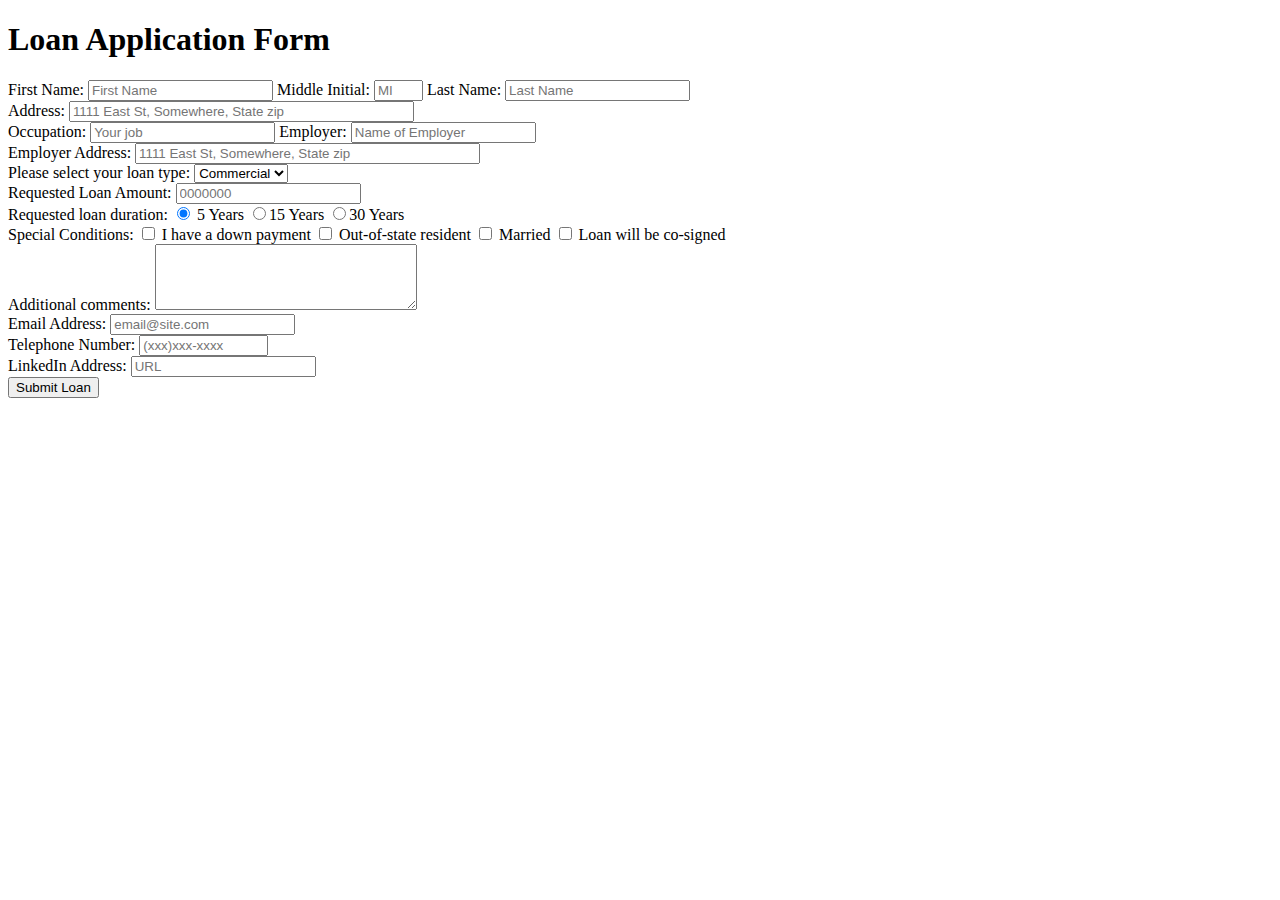
<file: banking-form/index.html>
<!DOCTYPE html>
<html lang="en">
<head>
  <meta charset="UTF-8">
  <link rel="stylesheet" type="text/css" href="">
  <title>Banking Form</title>
</head>
<body>
  <h1>Loan Application Form</h1>
  <form>
    First Name: <input type="text" name="firstname" placeholder="First Name">
    Middle Initial: <input type="text" size="3" name="middleinit" placeholder="MI">
    Last Name: <input type="text" name="lastname" placeholder="Last Name"><br>
    Address: <input type="text" size="40" name="address" placeholder="1111 East St, Somewhere, State zip"><br>
    Occupation: <input type="text" size="20" name="occupation" placeholder="Your job">
    Employer: <input type="text" size="20" name="employername" placeholder="Name of Employer"><br>
    Employer Address: <input type="text" size="40" name="employeraddress" placeholder="1111 East St, Somewhere, State zip"><br>
    
    Please select your loan type:
    <select>
      <option name="commercial" value="commercial">Commercial</option>
      <option name="realestate" value="realestate">Real Estate</option>
      <option name="personal" value="personal">Personal</option>
      <option name="mortgage" value="mortgage">Mortgage</option>
    </select>
    <br>
    Requested Loan Amount: <input type="number" name="loanammount" size="15" placeholder="0000000">
    <br>
    Requested loan duration: <input type="radio" name="loanduration" value="5years" checked="checked"> 5 Years
    <input type="radio" name="loanduration" value="15years">15 Years
    <input type="radio" name="loanduration" value="30years">30 Years<br>
    Special Conditions: 
    <input type="checkbox" name="downpayment" value="downpayment"> I have a down payment
    <input type="checkbox" name="outofstate" value="outofstate"> Out-of-state resident
    <input type="checkbox" name="married" value="married"> Married
    <input type="checkbox" name="cosigned" value="cosigned"> Loan will be co-signed
    <br>
    Additional comments:
    <textarea name="extraText" rows="4" cols="30"></textarea>
    <br>
    Email Address: <input type="email" name="email" placeholder="email@site.com">
    <br>
    Telephone Number: <input type="tel" size="13" placeholder="(xxx)xxx-xxxx">
    <br>
    LinkedIn Address: <input type="url" name="linkedin" placeholder="URL"><br>
    <input type="submit" value="Submit Loan">

  </form>    
</body>
</html>
</file>
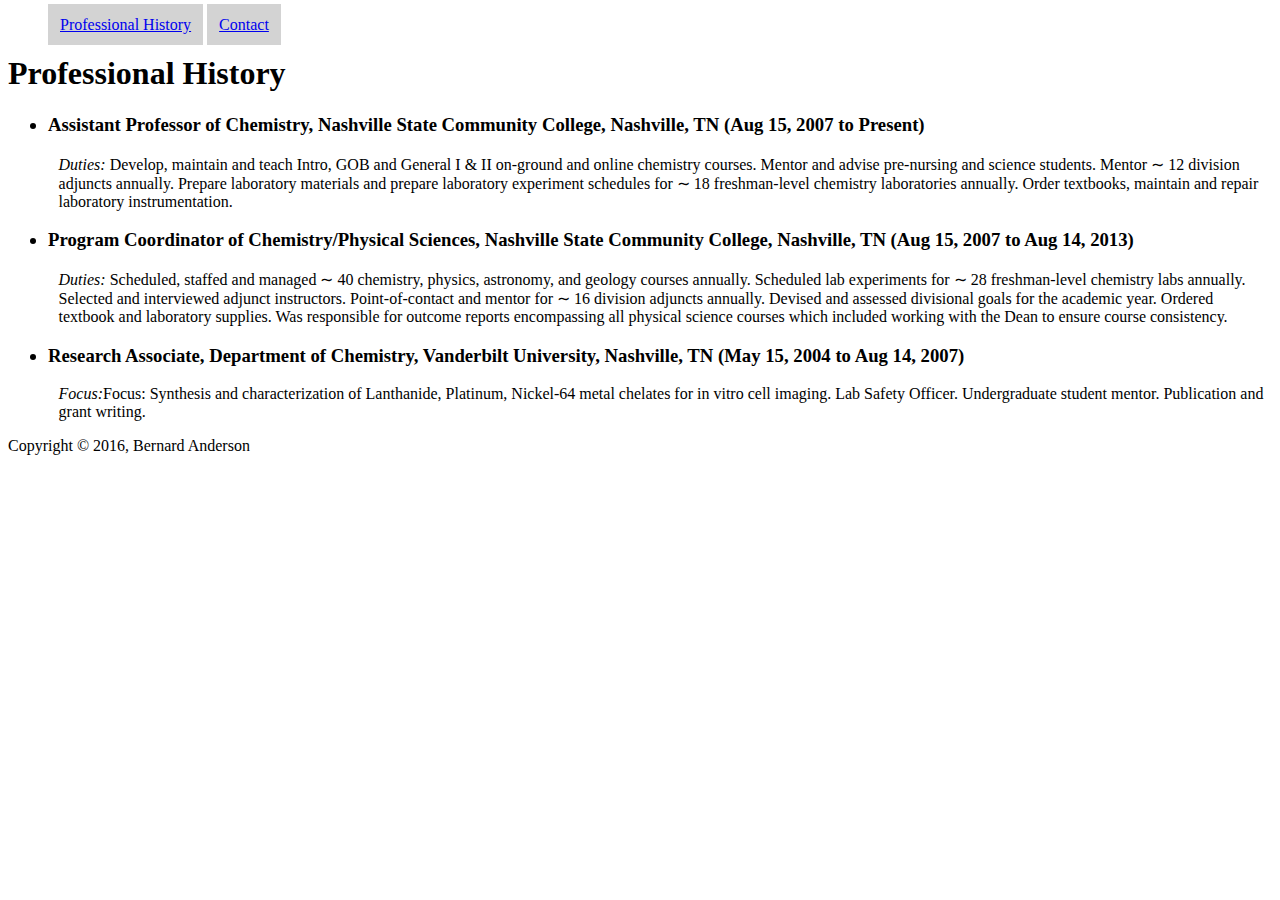
<file: bio/index.html>
<!DOCTYPE html>
<html lang="en">
<head>
  <meta charset="UTF-8">
  <link rel="stylesheet" type="text/css" href="mystyles.css">
  <title>Bernie Anderson's Personal History</title>
</head>
<body>

  <header>
    <nav class="mainnav">
      <ul class="mainnavlist">
        <li><a href="index.html">Professional History</a></li>
        <li><a href="contact.html">Contact</a></li>
      </ul>
    </nav>
    <h1>Professional History</h1>
  </header>
  
  <article>
    <header>
      <ul>
        <h3>Assistant Professor of Chemistry, Nashville State Community College, Nashville, TN  (<time datetime="2007-08-15">Aug 15, 2007</time> to Present)</h3>
      </ul>
    </header>
    
    <section>
      <p class="duties"><em>Duties:</em> Develop, maintain and teach Intro, GOB and General I & II on-ground and online chemistry courses. Mentor and advise pre-nursing and science students. Mentor ∼ 12 division adjuncts annually. Prepare laboratory materials and prepare laboratory experiment schedules for ∼ 18 freshman-level chemistry laboratories annually. Order textbooks, maintain and repair laboratory instrumentation.</p>
    </section>
  </article>

  <article>
    <header>
      <ul>
        <h3>Program Coordinator of Chemistry/Physical Sciences, Nashville State Community College, Nashville, TN  (<time datetime="2007-08-15">Aug 15, 2007</time> to <time datetime="2013-08-14">Aug 14, 2013</time>)</h3>
      </ul>
    </header>
    
    <section>
      <p class="duties"><em>Duties:</em> Scheduled, staffed and managed ∼ 40 chemistry, physics, astronomy, and geology courses annually. Scheduled lab experiments for ∼ 28 freshman-level chemistry labs annually. Selected and interviewed adjunct instructors. Point-of-contact and mentor for ∼ 16 division adjuncts annually. Devised and assessed divisional goals for the academic year. Ordered textbook and laboratory supplies. Was responsible for outcome reports encompassing all physical science courses which included working with the Dean to ensure course consistency.</p>
    </section>
  </article>

  <article>
    <header>
      <ul>
        <h3>Research Associate, Department of Chemistry, Vanderbilt University, Nashville, TN  (<time datetime="2004-05-15">May 15, 2004</time> to <time datetime="2007-08-14">Aug 14, 2007</time>)</h3>
      </ul>
    </header>
    
    <section>
      <p class="duties"><em>Focus:</em>Focus: Synthesis and characterization of Lanthanide, Platinum, Nickel-64 metal chelates for in vitro cell imaging. Lab Safety Officer. Undergraduate student mentor. Publication and grant writing.</p>
    </section>
  </article>

  <footer>
    <p>Copyright &copy; 2016, Bernard Anderson</p>
  </footer>
</body>
</html>
</file>
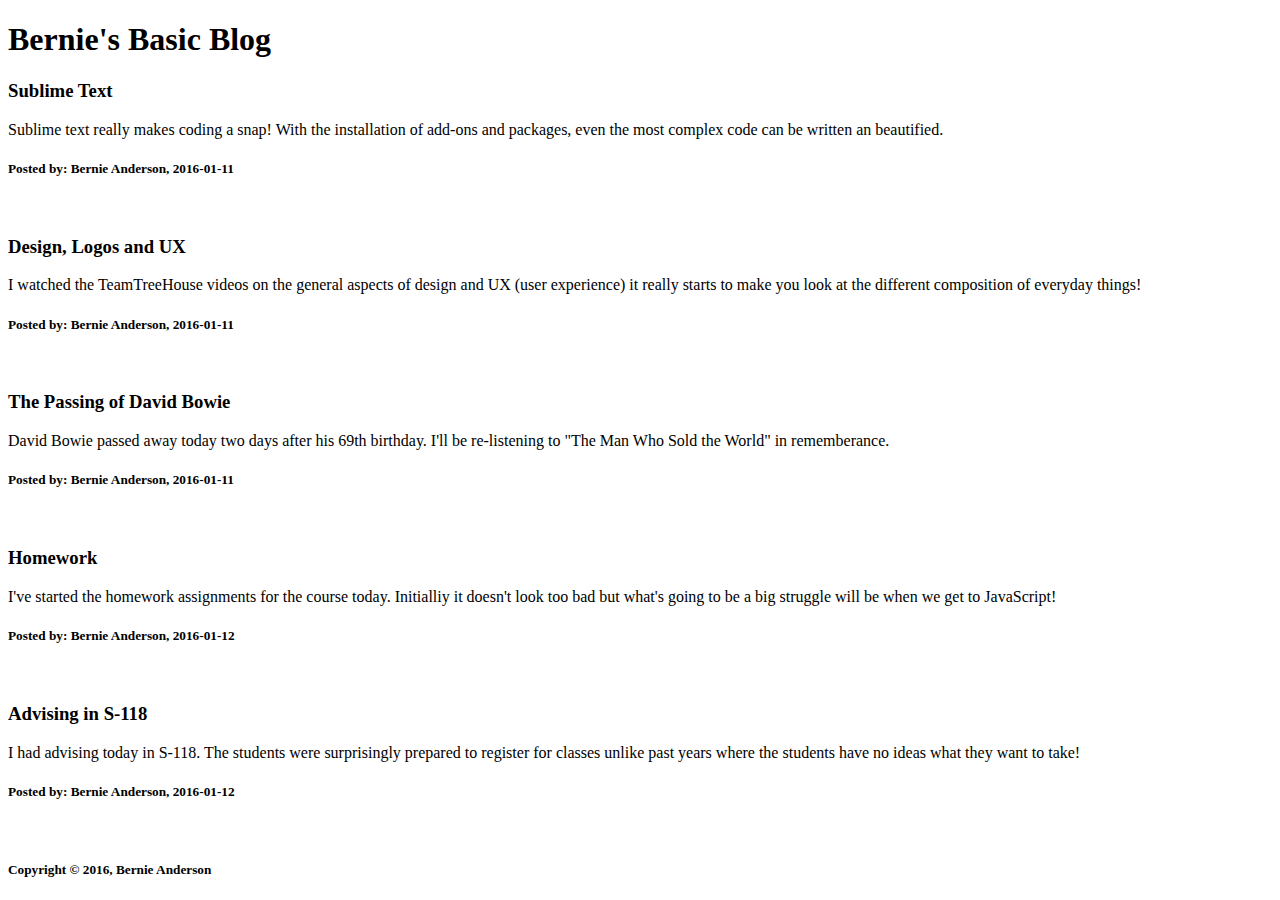
<file: blog/index.html>
<!DOCTYPE html>
<html lang="en">
  <head>
    <meta charset="UTF-8">
    <title>Bernie's Basic Blog</title>
  </head>
  <body>
    <header>
      <h1>Bernie's Basic Blog</h1>
    </header>

    <article>
      <header>
        <h3>Sublime Text</h3>
      </header>
      <section>
        <p>Sublime text really makes coding a snap!  With the installation of add-ons and packages, even the most complex code can be written an beautified.</p>
      </section>
      <footer>
        <h5>Posted by: Bernie Anderson, 2016-01-11</h5>
      </footer>
    </article><br>

    <article>
      <header>
        <h3>Design, Logos and UX</h3>
      </header>
      <section>
        <p>I watched the TeamTreeHouse videos on the general aspects of design and UX (user experience) it really starts to make you look at the different composition of everyday things!</p>
      </section>
      <footer>
        <h5>Posted by: Bernie Anderson, 2016-01-11</h5>
      </footer>    
    </article><br>

    <article>
      <header>
        <h3>The Passing of David Bowie</h3>
      </header>
      <section>
        <p>David Bowie passed away today two days after his 69th birthday.  I'll be re-listening to "The Man Who Sold the World" in rememberance.</p>
      </section>
      <footer>
        <h5>Posted by: Bernie Anderson, 2016-01-11</h5>
      </footer>    
    </article><br>

    <article>
      <header>
        <h3>Homework</h3>
      </header>
      <section>
        <p>I've started the homework assignments for the course today.  Initialliy it doesn't look too bad but what's going to be a big struggle will be when we get to JavaScript!</p>
      </section>
      <footer>
        <h5>Posted by: Bernie Anderson, 2016-01-12</h5>
      </footer>    
    </article><br>

    <article>
      <header>
        <h3>Advising in S-118</h3>
      </header>
      <section>
        <p>I had advising today in S-118.  The students were surprisingly prepared to register for classes unlike past years where the students have no ideas what they want to take!</p>
      </section>
      <footer>
        <h5>Posted by: Bernie Anderson, 2016-01-12</h5>
      </footer>    
    </article><br>

    <footer>
      <h5>Copyright &#169; 2016, Bernie Anderson</h5>
    </footer>
  </body>
</html>
</file>
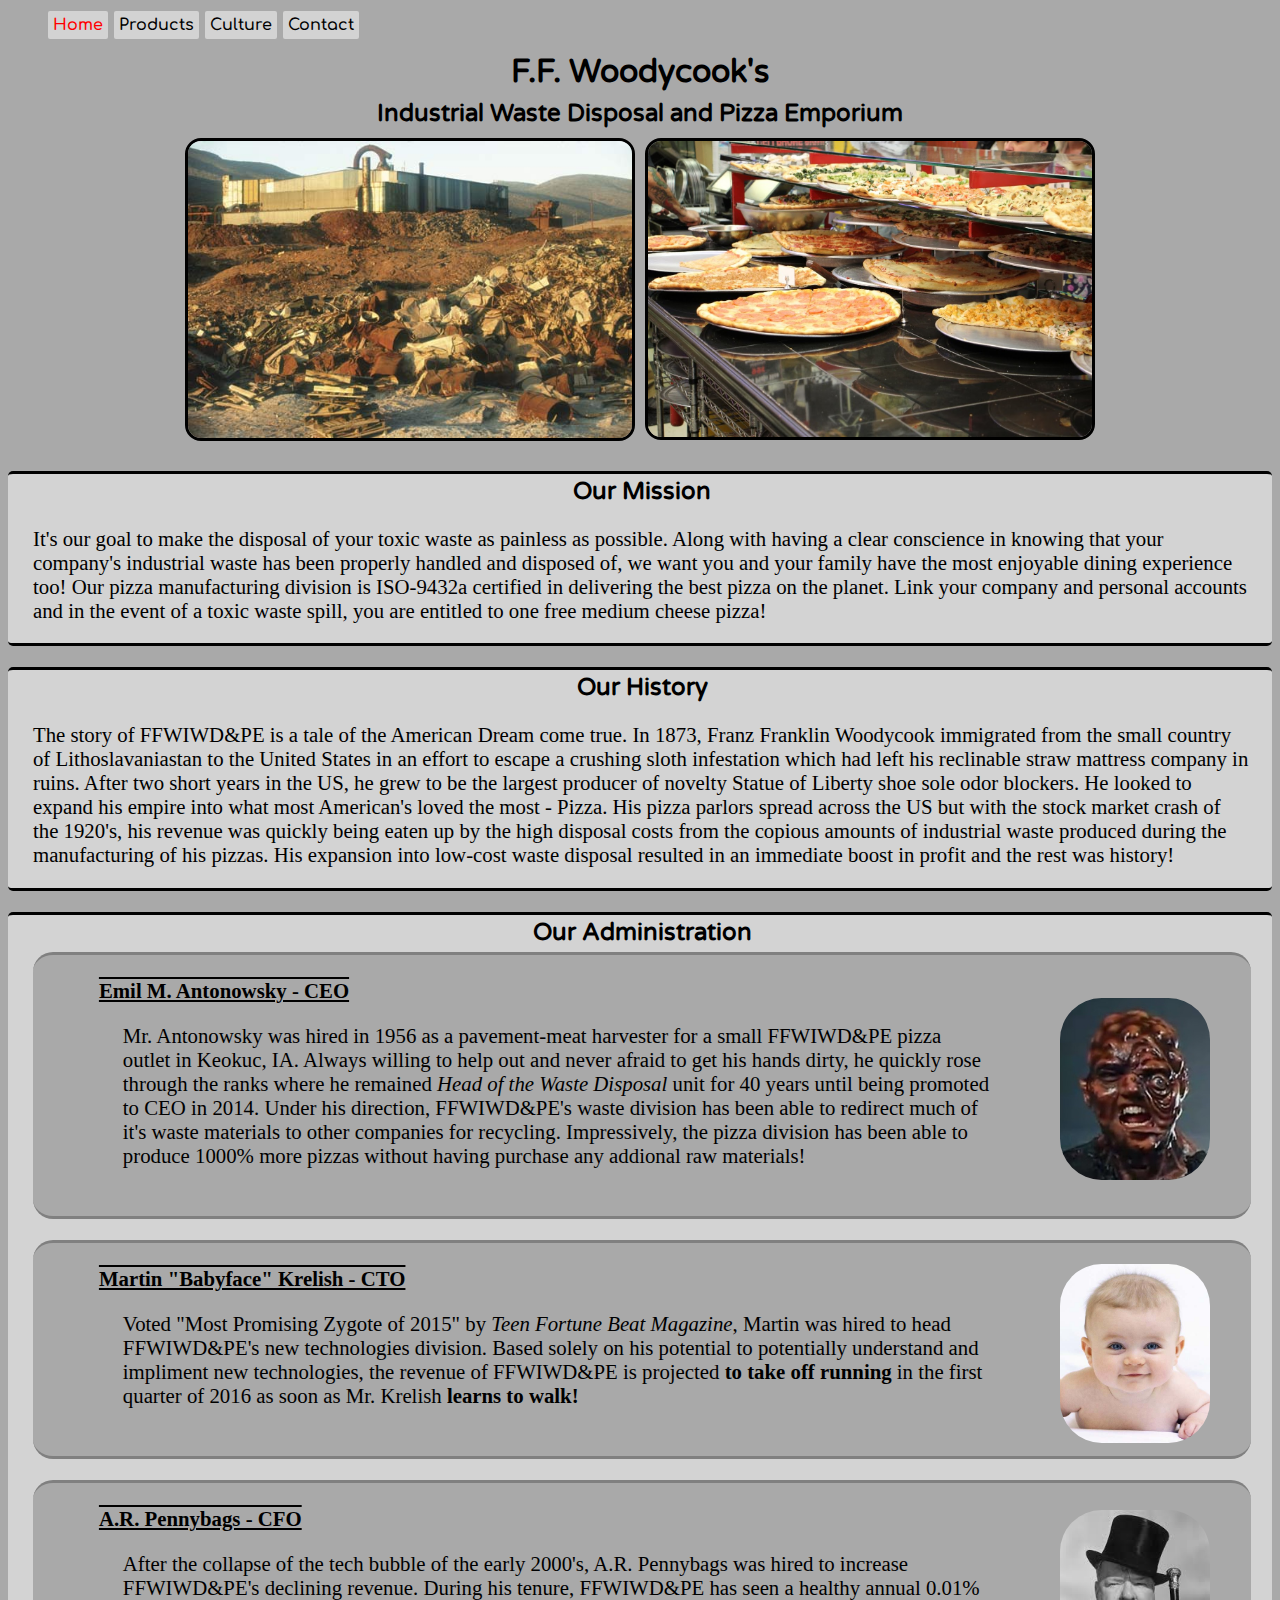
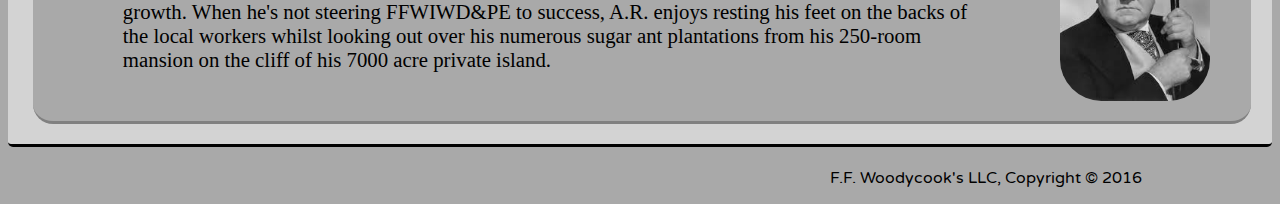
<file: mock-business/index.html>
<!DOCTYPE html>
<html lang="en">
<head>
  <meta charset="UTF-8">
  <link href='https://fonts.googleapis.com/css?family=Comfortaa' rel='stylesheet' type='text/css'>
  <link href='https://fonts.googleapis.com/css?family=Varela+Round' rel='stylesheet' type='text/css'>
  <link rel="stylesheet" type="text/css" href="style.css">
  <title>F.F. Woodycook's LLC</title>
</head>
<body>
  <header class="navbar">
    <nav>
      <ul>
        <li class="current">Home</li>
        <li><a href="products.html">Products</a></li>
        <li><a href="culture.html">Culture</a></li>
        <li><a href="contact.html">Contact</a></li>
      </ul>
    </nav>
    <div class="title"> 
      <div class="titletext">
        <h1>F.F. Woodycook's</h1>
        <h2>Industrial Waste Disposal and Pizza Emporium</h2>
      </div>
      <div class="pics">
        <div>
          <img class="mainimg" src="img/indwaste.jpg">
        </div>
        <div>
          <img class="mainimg" src="img/pizza.jpg">
        </div>
      </div>
    </div>
  </header>
  <article class="main-articles">
    <section>
      <h3>Our Mission</h3>
      <p>It's our goal to make the disposal of your toxic waste as painless as possible.  Along with having a clear conscience in knowing that your company's industrial waste has been properly handled and disposed of, we want you and your family have the most enjoyable dining experience too!  Our pizza manufacturing division is ISO-9432a certified in delivering the best pizza on the planet.  Link your company and personal accounts and in the event of a toxic waste spill, you are entitled to one free medium cheese pizza!</p>
    </section>
  </article>

  <article class="main-articles">
    <section>
      <h3>Our History</h3>
      <p>The story of FFWIWD&PE is a tale of the American Dream come true.  In 1873, Franz Franklin Woodycook immigrated from the small country of Lithoslavaniastan to the United States in an effort to escape a crushing sloth infestation which had left his reclinable straw mattress company in ruins.  After two short years in the US, he grew to be the largest producer of novelty Statue of Liberty shoe sole odor blockers.  He looked to expand his empire into what most American's loved the most - Pizza.  His pizza parlors spread across the US but with the stock market crash of the 1920's, his revenue was quickly being eaten up by the high disposal costs from the copious amounts of industrial waste produced during the manufacturing of his pizzas.  His expansion into low-cost waste disposal resulted in an immediate boost in profit and the rest was history!</p>
    </section>
  </article>

  <article class="main-articles">
    <h3>Our Administration</h3>
    <section class="admin-bios">
      <div>
        <h4>Emil M. Antonowsky - CEO</h4>
        <p>Mr. Antonowsky was hired in 1956 as a pavement-meat harvester for a small FFWIWD&PE pizza outlet in Keokuc, IA. Always willing to help out and never afraid to get his hands dirty, he quickly rose through the ranks where he remained <em>Head of the Waste Disposal</em> unit for 40 years until being promoted to CEO in 2014.  Under his direction, FFWIWD&PE's waste division has been able to redirect much of it's waste materials to other companies for recycling.  Impressively, the pizza division has been able to produce 1000% more pizzas without having purchase any addional raw materials!</p>
      </div>
      <img class="imgadmin" src="img/ceo.jpg" alt="Antonowsky Pic">
    </section>

    <section class="admin-bios">
      <div>
        <h4>Martin "Babyface" Krelish - CTO</h4>
        <p>Voted "Most Promising Zygote of 2015" by <em>Teen Fortune Beat Magazine</em>, Martin was hired to head FFWIWD&PE's new technologies division. Based solely on his potential to potentially understand and impliment new technologies, the revenue of FFWIWD&PE is projected <strong>to take off running</strong> in the first quarter of 2016 as soon as Mr. Krelish <strong>learns to walk!</strong></p>
      </div>
      <img class="imgadmin" src="img/cto.jpg" alt="Jacobson Pic">
    </section>

    <section class="admin-bios">
      <div>
        <h4>A.R. Pennybags - CFO</h4>
        <p>After the collapse of the tech bubble of the early 2000's, A.R. Pennybags was hired to increase FFWIWD&PE's declining revenue.  During his tenure, FFWIWD&PE has seen a healthy annual 0.01% growth. When he's not steering FFWIWD&PE to success, A.R. enjoys resting his feet on the backs of the local workers whilst looking out over his numerous sugar ant plantations from his 250-room mansion on the cliff of his 7000 acre private island.</p>
      </div>
      <img class="imgadmin" src="img/cfo.jpg" alt="Pennybags Pic">
    </section>
  </article>

  <footer class="mainfooter">
    <p>F.F. Woodycook's LLC, Copyright &copy; 2016</p>
  </footer>

</body>
</html>
</file>
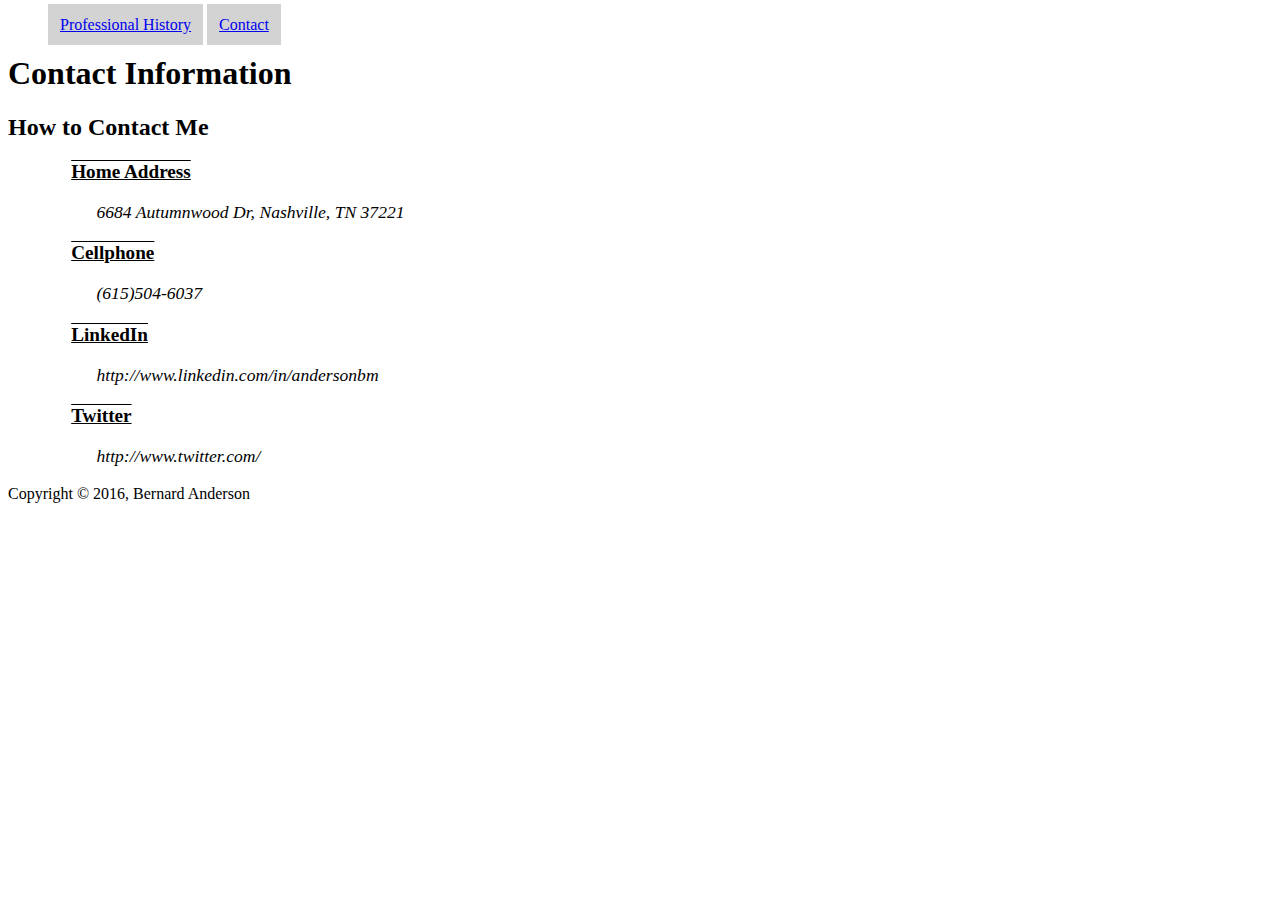
<file: bio/contact.html>
<!DOCTYPE html>
<html lang="en">
<head>
  <meta charset="UTF-8">
  <link rel="stylesheet" type="text/css" href="mystyles.css">
  <title>Bernie Anderson's Personal History</title>
</head>
<body>

  <header>
    <nav>
      <ul class="mainnavlist">
        <li><a href="index.html">Professional History</a></li>
        <li><a href="contact.html">Contact</a></li>
      </ul>
    </nav>
    <h1>Contact Information</h1>
  </header>

  <article>
    <header>
      <h2>How to Contact Me</h2>
    </header>
      <section>
        <p class="contact">Home Address</p>
        <p class="info">6684 Autumnwood Dr, Nashville, TN 37221</p>
      </section>
      <section>
        <p class="contact">Cellphone</p>
        <p class="info">(615)504-6037</p>
      </section>
      <section>
        <p class="contact">LinkedIn</p>
        <p class="info">http://www.linkedin.com/in/andersonbm</p>
      </section>
      <section>
        <p class="contact">Twitter</p>
        <p class="info">http://www.twitter.com/</p>
      </section>
  </article>

  <footer>
    <p>Copyright &copy; 2016, Bernard Anderson</p>
  </footer>
</body>
</html>
</file>
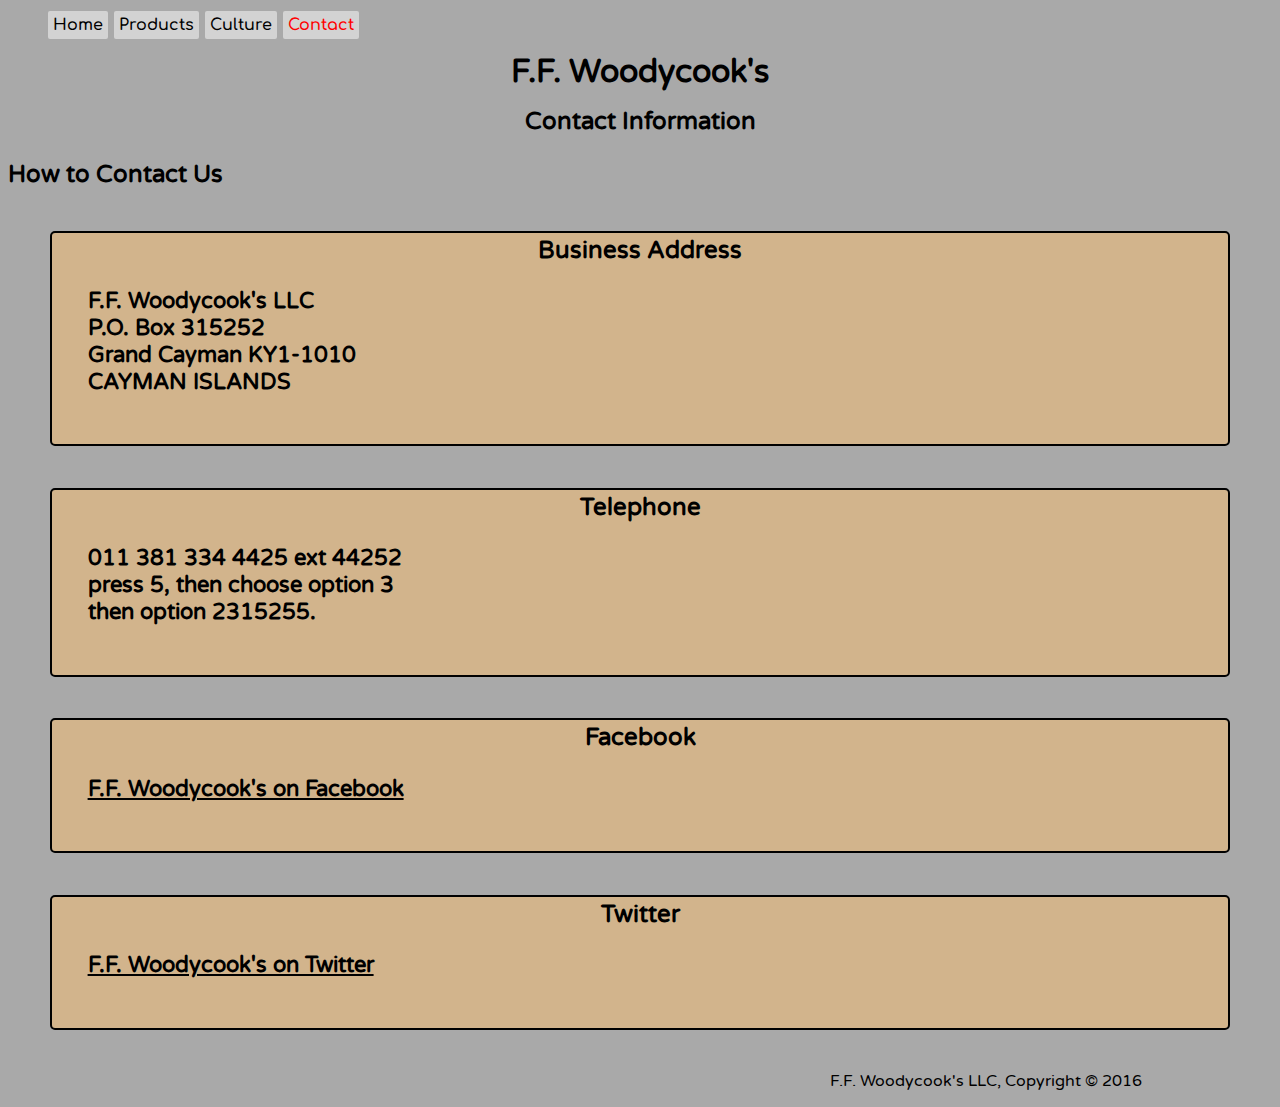
<file: mock-business/contact.html>
<!DOCTYPE html>
<html lang="en">
<head>
  <meta charset="UTF-8">
  <link href='https://fonts.googleapis.com/css?family=Comfortaa' rel='stylesheet' type='text/css'>
  <link href='https://fonts.googleapis.com/css?family=Varela+Round' rel='stylesheet' type='text/css'>
  <link rel="stylesheet" type="text/css" href="style.css">
  <title>F.F. Woodycook's LLC</title>
</head>
<body>
  <header class="navbar">
    <nav>
      <ul>
        <li><a href="index.html">Home</a></li>
        <li><a href="products.html">Products</a></li>
        <li><a href="culture.html">Culture</a></li>
        <li class="current">Contact</li>
    </nav>
    <h1>F.F. Woodycook's<h1>
    <h2>Contact Information</h2>
  </header>

  <article>
    <header>
      <p class="culturerules">How to Contact Us</p>
    </header>
    <section class="contacttext">
      <h3>Business Address</h3>
      <pre>
      F.F. Woodycook's LLC
      P.O. Box 315252
      Grand Cayman KY1-1010
      CAYMAN ISLANDS
      </pre>
    </section>
    <section class="contacttext">
      <h3>Telephone</h3>
      <pre>
      011 381 334 4425 ext 44252 
      press 5, then choose option 3
      then option 2315255. 
      </pre>
      </p>
    </section>
    <section class="contacttext">
      <h3>Facebook</h3>
      <pre>
      <a href="https://facebook.com/ffwoodycook">F.F. Woodycook's on Facebook</a>
      </pre>
      </p>
    </section>
    <section class="contacttext">
      <h3>Twitter</h3>
      <pre>
      <a href="https://twitter.com/ffwoodycook">F.F. Woodycook's on Twitter</a>
      </pre>
      </p>
    </section>
  </article>





  <footer class="mainfooter">
    <p>F.F. Woodycook's LLC, Copyright &copy; 2016</p>
  </footer>

</body>
</html>
</file>
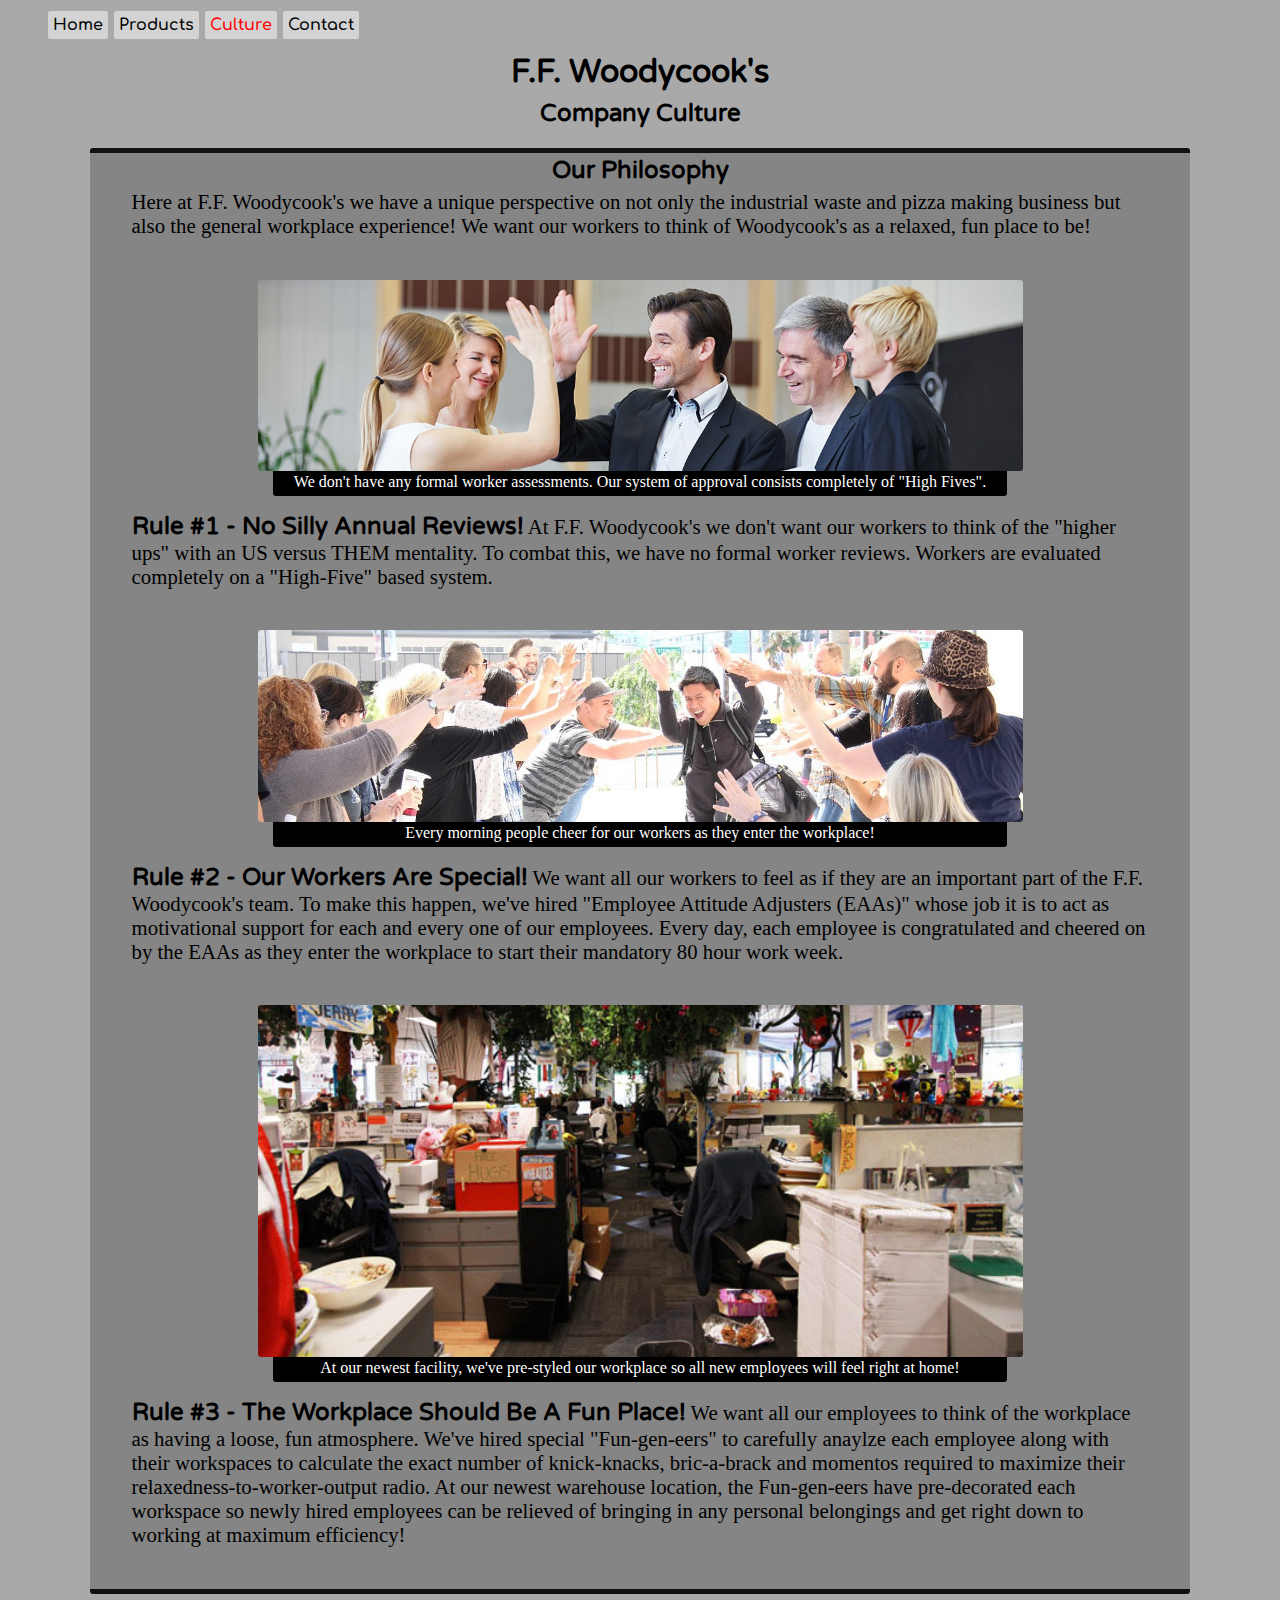
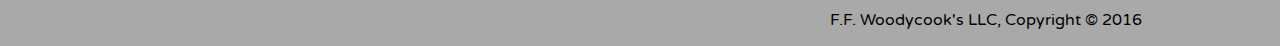
<file: mock-business/culture.html>
<!DOCTYPE html>
<html lang="en">
<head>
  <meta charset="UTF-8">
  <link href='https://fonts.googleapis.com/css?family=Comfortaa' rel='stylesheet' type='text/css'>
  <link href='https://fonts.googleapis.com/css?family=Varela+Round' rel='stylesheet' type='text/css'>
  <link rel="stylesheet" type="text/css" href="style.css">
  <title>F.F. Woodycook's LLC</title>
</head>
<body>
  <header class="navbar">
    <nav>
      <ul>
        <li><a href="index.html">Home</a></li>
        <li><a href="products.html">Products</a></li>
        <li class="current">Culture</li>
        <li><a href="contact.html">Contact</a></li>
      </ul>
    </nav>
    <div class="title"> 
      <div class="titletext">
        <h1>F.F. Woodycook's</h1>
        <h2>Company Culture</h2>
      </div>
     </div>
  </header>
  <div class="culturediv">
    <article>
      <section class="culturetext">
      <h3 class="culturerules">Our Philosophy</h3><p>Here at F.F. Woodycook's we have a unique perspective on not only the industrial waste and pizza making business but also the general workplace experience!  We want our workers to think of Woodycook's as a relaxed, fun place to be!
      </p>
      </section>

      <section class="culturetext">
        <figure>
          <img class="culturepics" src="img/highfive.jpg" alt="Man High-Fiving Woman">
          <figcaption>We don't have any formal worker assessments.  Our system of approval consists completely of "High Fives".</figcaption>
        </figure>
        <p><span class="culturerules">Rule #1 - No Silly Annual Reviews!</span>  At F.F. Woodycook's we don't want our workers to think of the "higher ups" with an US versus THEM mentality.  To combat this, we have no formal worker reviews. Workers are evaluated completely on a "High-Five" based system.
        </p>
      </section>

      <section class="culturetext">
        <figure>
          <img class="culturepics" src="img/wooo.jpg" alt="Man Getting Cheered On By Crowd">
          <figcaption>Every morning people cheer for our workers as they enter the workplace!</figcaption>
        </figure>

        <p><span class="culturerules">Rule #2 - Our Workers Are Special!</span>  We want all our workers to feel as if they are an important part of the F.F. Woodycook's team.  To make this happen, we've hired "Employee Attitude Adjusters (EAAs)" whose job it is to act as motivational support for each and every one of our employees.  Every day, each employee is congratulated and cheered on by the EAAs as they enter the workplace to start their mandatory 80 hour work week.
        </p>

      </section>

      <section class="culturetext">
        <figure>
          <img class="culturepics" src="img/cubicles.jpg" alt="Cubicles Hideously Decorated">
          <figcaption>At our newest facility, we've pre-styled our workplace so all new employees will feel right at home!</figcaption>
        </figure>

        <p><span class="culturerules">Rule #3 - The Workplace Should Be A Fun Place!</span>  We want all our employees to think of the workplace as having a loose, fun atmosphere.  We've hired special "Fun-gen-eers" to carefully anaylze each employee along with their workspaces to calculate the exact number of knick-knacks, bric-a-brack and momentos required to maximize their relaxedness-to-worker-output radio.  At our newest warehouse location, the Fun-gen-eers have pre-decorated each workspace so newly hired employees can be relieved of bringing in any personal belongings and get right down to working at maximum efficiency!
        </p>

      </section>
    </article>
  </div>
 
  <footer class="mainfooter">
    <p>F.F. Woodycook's LLC, Copyright &copy; 2016</p>
  </footer>


</body>
</html>
</file>
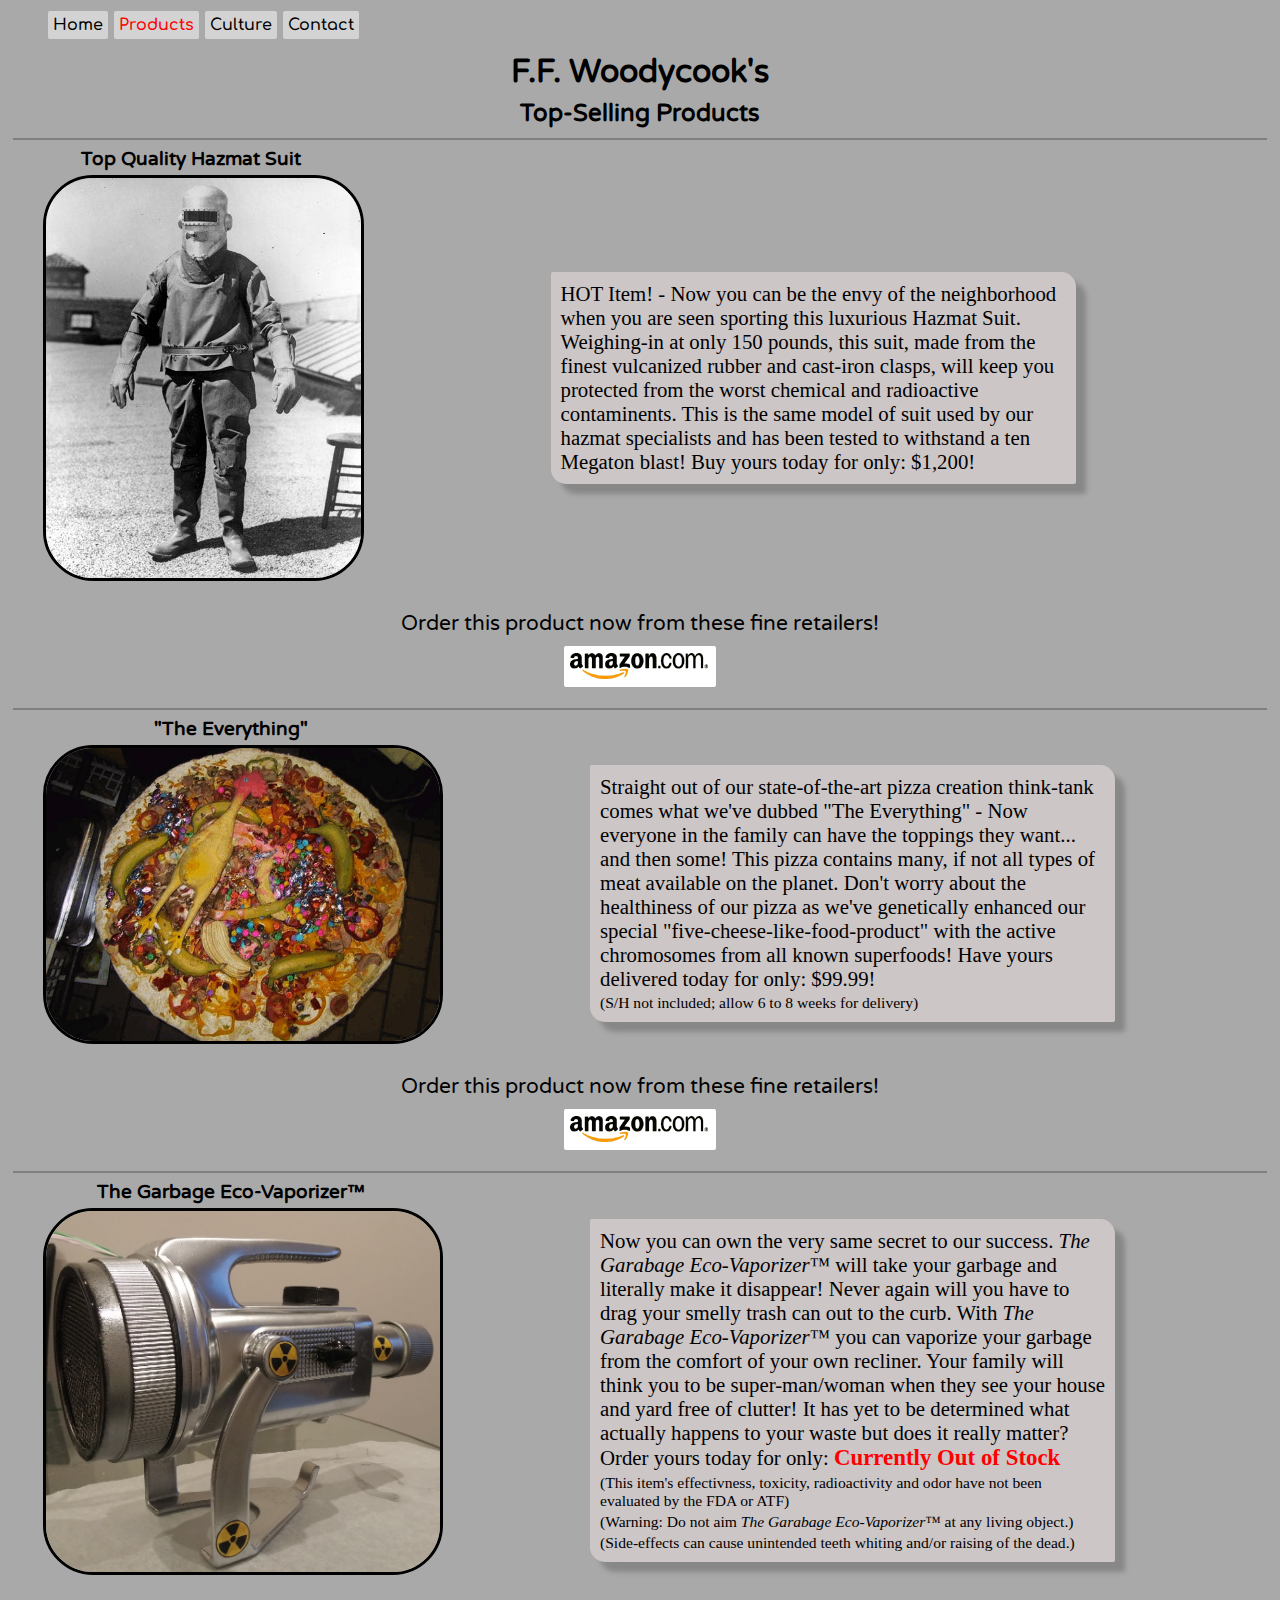
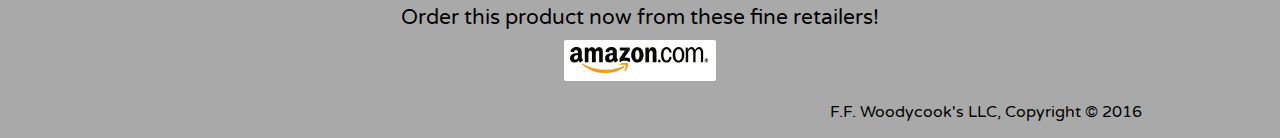
<file: mock-business/products.html>
<!DOCTYPE html>
<html lang="en">
<head>
  <meta charset="UTF-8">
  <link href='https://fonts.googleapis.com/css?family=Comfortaa' rel='stylesheet' type='text/css'>
  <link href='https://fonts.googleapis.com/css?family=Varela+Round' rel='stylesheet' type='text/css'>
  <link rel="stylesheet" type="text/css" href="style.css">
  <title>F.F. Woodycook's LLC</title>
</head>
<body>
  <header class="navbar">
    <nav>
      <ul>
        <li><a href="index.html">Home</a></li>
        <li class="current">Products</li>
        <li><a href="culture.html">Culture</a></li>
        <li><a href="contact.html">Contact</a></li>
      </ul>
    </nav>
    <div class="title"> 
      <div class="titletext">
        <h1>F.F. Woodycook's</h1>
        <h2>Top-Selling Products</h2>
      </div>
    </div>
  </header>
  
  <article class="productarticles"> <!-- Note: article tags disrupt flexboxes -->
    <div class="productitems">
      <header>
        <div>
          <h3>Top Quality Hazmat Suit</h3>
          <img class="productimage" src="img/oldhazmat.jpg" alt="Old Hazmat Suit Image">
        </div>
      </header>
      <section class="productdescription">
        HOT Item! - Now you can be the envy of the neighborhood when you are seen sporting this luxurious Hazmat Suit.  Weighing-in at only 150 pounds, this suit, made from the finest vulcanized rubber and cast-iron clasps, will keep you protected from the worst chemical and radioactive contaminents.  This is the same model of suit used by our hazmat specialists and has been tested to withstand a ten Megaton blast! Buy yours today for only: &#36;1,200!
      </section>
    </div>
    <footer class="productfooter">
      <p>Order this product now from these fine retailers!<a href="http://www.amazon.com/gp/product/B00Q5LSNBX/"><img src="img/amazon.gif" alt="Amazon.com"></a></p>
    </footer>
  </article>

  <article class="productarticles">
    <div class="productitems">
      <header>
        <div>
          <h3>"The Everything"</h3>
          <img class="productimage" src="img/theeverything.jpg" alt="'The Everything' Pizza Image">
        </div>
      </header>
      <section class="productdescription">
        Straight out of our state-of-the-art pizza creation think-tank comes what we've dubbed "The Everything" - Now everyone in the family can have the toppings they want... and then some!  This pizza contains many, if not all types of meat available on the planet.  Don't worry about the healthiness of our pizza as we've genetically enhanced our special "five-cheese-like-food-product" with the active chromosomes from all known superfoods!  Have yours delivered today for only: &#36;99.99! <span class="productnote">(S/H not included; allow 6 to 8 weeks for delivery)</span>
      </section>
    </div>
    <footer class="productfooter">
      <p>Order this product now from these fine retailers!<a href="http://www.amazon.com/gp/product/B00Q5LSNBX/"><img src="img/amazon.gif" alt="Amazon.com"></a></p>
    </footer>
  </article>

  <article class="productarticles">
    <div class="productitems">
      <header>
        <div>
          <h3>The Garbage Eco-Vaporizer&#8482;</h3>
          <img class="productimage" src="img/ecovaporizer.jpg" alt="Garbage Eco-Vaporizer Image">
        </div>
      </header>
      <section class="productdescription">
        Now you can own the very same secret to our success.  <em>The Garabage Eco-Vaporizer</em>&#8482; will take your garbage and literally make it disappear!  Never again will you have to drag your smelly trash can out to the curb. With <em>The Garabage Eco-Vaporizer</em>&#8482; you can vaporize your garbage from the comfort of your own recliner.  Your family will think you to be super-man/woman when they see your house and yard free of clutter! It has yet to be determined what actually happens to your waste but does it really matter? Order yours today for only: <span class="backordered">Currently Out of Stock</span>
        <span  class="productnote">(This item's effectivness, toxicity, radioactivity and odor have not been evaluated by the FDA or ATF)</span>
        <span  class="productnote">(Warning: Do not aim <em>The Garabage Eco-Vaporizer</em>&#8482; at any living object.)</span>
        <span  class="productnote">(Side-effects can cause unintended teeth whiting and/or raising of the dead.)</span>
      </section>
    </div>
    <footer class="productfooter">
      <p>Order this product now from these fine retailers!<a href="http://www.amazon.com/gp/product/B00Q5LSNBX/"><img src="img/amazon.gif" alt="Amazon.com"></a></p>
    </footer>
  </article>

  <footer class="mainfooter">
    <p>F.F. Woodycook's LLC, Copyright &copy; 2016</p>
  </footer>

</body>
</html>
</file>
<file: bio/mystyles.css>
.mainnavlist > li {
  display: inline;
  background-color: lightgrey;
  padding: 12px;
}

h3 {
  display: list-item;
  list-style: disc;
}

.duties {
  margin-left: 4%;
}

.contact {
  font-size: 1.2em;
  font-weight: bold;
  text-decoration: underline overline;
  margin-left: 5%;

}

.info {
  font-size: 1.1em;
  font-style: italic;
  text-indent: 7%;

}
</file>
<file: mock-business/style.css>
/**/
/*Global border-box sizing for easier calculations*/
/**/
* {
  box-sizing: border-box;
}

body {
  background-color: darkgray;
}

/**/
/*Main Navbar styling*/
/**/

/*Pushes the Sticky Navbar Header Down*/
.navbar {
  margin-top: 50px;
}

/*"Sticks" the nav bar to the top of the page*/
.navbar > nav {
  position: fixed;
  z-index: 5;
  top: 0;
  background-color: darkgray;
  width: 100%;
}

/*Displays List Items in a Row*/
nav > ul > li {
  display: inline;
  font-family: 'Comfortaa', cursive;
  font-weight: 600;
  background-color: lightgray;
  margin-right: 2px;
  padding: 5px;
  border-radius: 2px;
}

/*When you hover over a nav item it changes from the default to "gray"*/
nav > ul > li:hover {
  background-color: gray;
}

/*Gets Rid of the Underline and sets color black*/
.navbar a {
  text-decoration: none;
  color: black;
}

/*Keeps visited nav links black*/
.navbar a:visited {
  color: black;
}

/*Makes the nav item for the current page 'Red'*/
.current {
  color: red;
}


/**/
/*Title bar styling*/
/**/

/*Sets everything as a column flex for easy styling*/
.title {
  display: flex;
  flex-direction: column;
}

/*Standardizes the h1-3 headings across all pages*/
h1, h2, h3 {
  font-family: 'Varela Round', sans-serif;
  text-align: center;
  padding: 3px 0 0 0;
  margin: 0 0 5px 0;
}

/*Flexes the main page title pics as a column flex for easy styling*/
.pics {
  display: flex;
  justify-content: center;
  flex-wrap: wrap;
}

/*Styles the main images*/
.mainimg {
  width: 450px;
  margin: 5px;
  border: 3px solid black;
  border-radius: 1em;
}

/**/
/*Styling for Main Page Layout*/
/**/

/*Styles the main articles*/
.main-articles {
  background: lightgray;
  font-size: 1.3em;
  padding: 0 1em 0 1.2em;
  border-top: 3px solid black;
  border-bottom: 3px solid black;
  border-radius: 5px;
  margin-top: 1em;
  margin-bottom: 1em;
}

/*Styles the Administration Biography Article*/
.admin-bios {
  display: flex;
  align-items: center;
  background: darkgray;
  padding: 0 0 0.15em 0;
  border-top: 3px solid gray;
  border-bottom: 3px solid gray;
  border-radius: 20px;
  margin-bottom: 1em;
}

/*Styles the sub-articles for each Admin Biography*/
.admin-bios div {
  display: flex;
  flex-direction: column;
  padding: 2%;
}

/*Styles the Admin Biography names*/
.admin-bios h4 {
  text-decoration: overline underline;
  margin: 0;
  padding-left: 2em;
}

/*Styles the Admin Biography Text*/
.admin-bios p {
  font-size: 1.3rem;
  margin-left: 7%;
}

/*Styles the Admin Pictures*/
.imgadmin {
  width: 150px;
  height: auto;
  border-radius: 2em;
  margin: 0.5em 2em 0 2em ;
}


/**/
/*Styling for Product Page Layout*/
/**/

/*Styles the Product Articles*/
.productarticles {
  border-top: 2px solid gray;
  margin: 5px;
}

/*Styling for the individual product sections*/
.productitems {
  display: flex;
  flex-direction: row;
  justify-content: left;
  align-items: center;
  flex-wrap: wrap;
  padding: 5px;
}

/*Styles the Product Descriptions*/
.productdescription {
  font-size: 1.3em;
  max-width: 525px;
  margin-top: 25px;
  margin-bottom: 0;
  margin-left: auto;
  margin-right: auto;
  padding: 10px;
  background-color: #cdc6c6;
  border-radius: 2px 15px 2px 15px;
  box-shadow: 10px 10px 5px #888888;
}

/*Styles the Product Images*/
.productimage {
  max-width: 400px;
  margin-left: 25px;
  border: 3px solid black;
  border-radius: 50px;
}

/*Styles the Product Purchase Footer Text*/
.productfooter {
  font-size: 1.3em;
  font-family: 'Varela Round', sans-serif;
  text-align: center;
}

/*Styles the Product Purchase Footer Images*/
.productfooter img {
  display: block;
  padding: 5px;
  background-color: white;
  margin: 10px auto 0 auto;
  border-radius: 2px;
}

/*Styling for the Special Notes in the product descriptions*/
.productnote {
  display: block;
  font-size: 0.75em;
  margin-top: 3px;
}

/*Styling for "Backordered" Items*/
.backordered {
  display: inline;
  font-size: 1.1em;
  font-weight: bolder;
  color: red;
}

/**/
/*Styling for Culture Page Layout*/
/**/

/*Styling for the main Culture Div */
.culturediv {
  display: block;
  border-top: 5px solid #141010;
  border-bottom: 5px solid #141010; 
  max-width: 1100px;
  margin: 15px auto 15px auto;
  background-color: #858585;
  border-radius: 3px;
  }

/*Styling for the individual Culture pics */
.culturepics {
  display: block;
  width: 75%;
  max-width: 800px;
  min-width: 250px;
  margin: 5px auto 15px auto;
  border-radius: 3px;
}

/*Styling for the captions for the individual Culture Pics */
figcaption {
  display: block;
  text-align: center;
  width: 72%;
  padding: 5px;
  margin: -18px auto 1px auto;
  border-radius: 3px;
  background-color: black;
  color: white;
  z-index: 100;
}

/*Styling for the Culture heading "Rules" */
.culturerules {
  font-family: 'Varela Round', sans-serif;
  font-size: 1.5rem;
  font-weight: bold;
}

/*Styling for the Culture descriptive text */
.culturetext p {
  font-size: 1.3em;
  margin: 0 2em 2em 2em;
}

/**/
/*Styling for Contact Page Layout*/
/**/

/*Styling for the Contact Page Item Boxes*/
.contacttext {
  font-size: 1.3em;
  margin: 2em 2em 2em 2em;
  border: 2px solid black;
  background-color: tan;
  border-radius: 5px;
}

/*Styling for the Contact Page Text Items*/
pre {
  font-family: 'Varela Round', sans-serif;
  font-size: 1.4rem;
  font-weight: bold;
}

pre a {
  color: black;
}

/**/
/*Styling for the Footer on Every Page*/
/**/
.mainfooter {
  display: block;
  position: relative;
  font-family: 'Varela Round', sans-serif;
  max-width: 350px;
  top: 90%;
  left: 65%;
}
</file>
